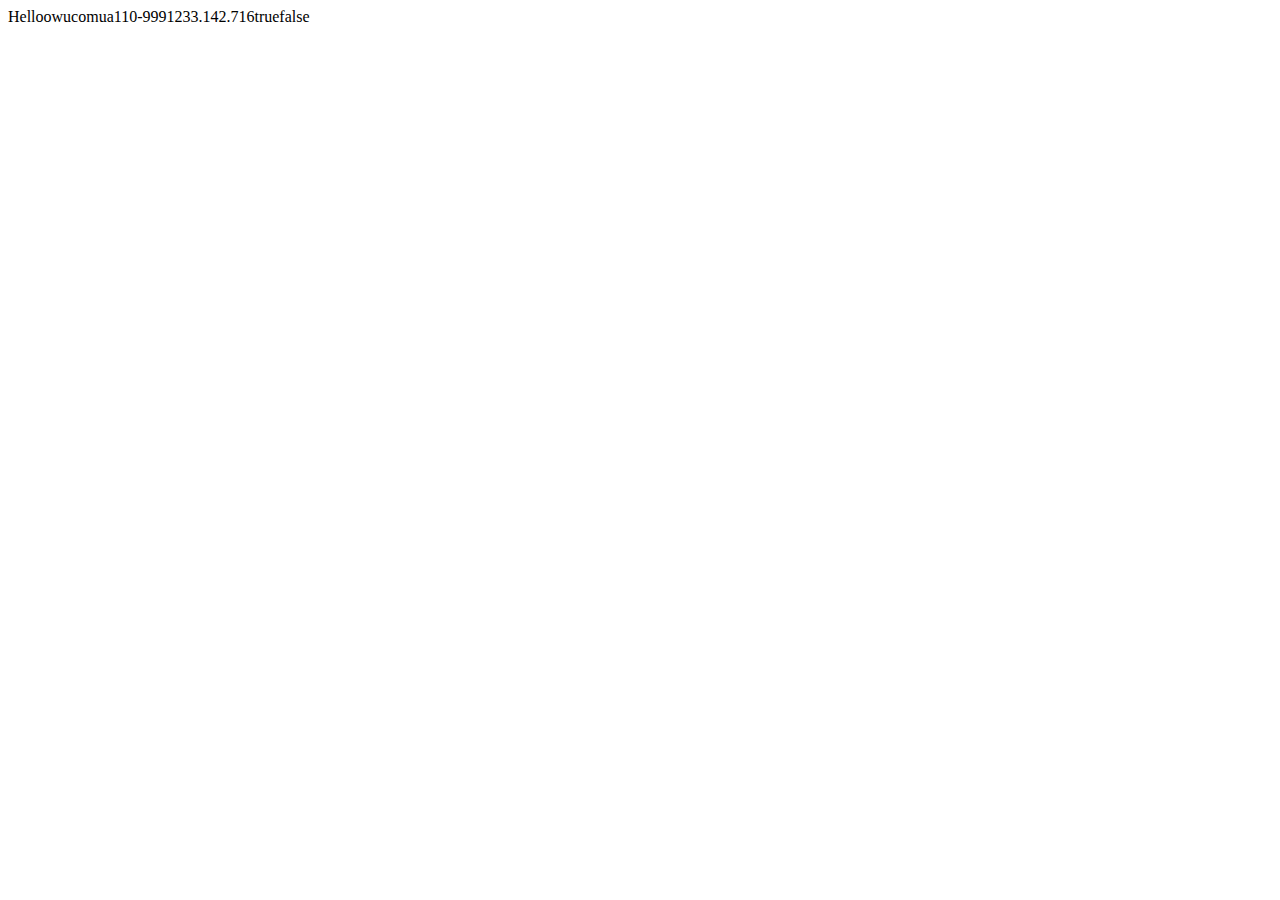
<file: lesson1/hw1/index.html>
<!doctype html>
<html lang="en">
<head>
    <meta charset="UTF-8">
    <meta name="viewport"
          content="width=device-width, user-scalable=no, initial-scale=1.0, maximum-scale=1.0, minimum-scale=1.0">
    <meta http-equiv="X-UA-Compatible" content="ie=edge">
    <title>Document</title>

</head>
<body>
<script src="main.js"></script>

</body>
</html>
</file>
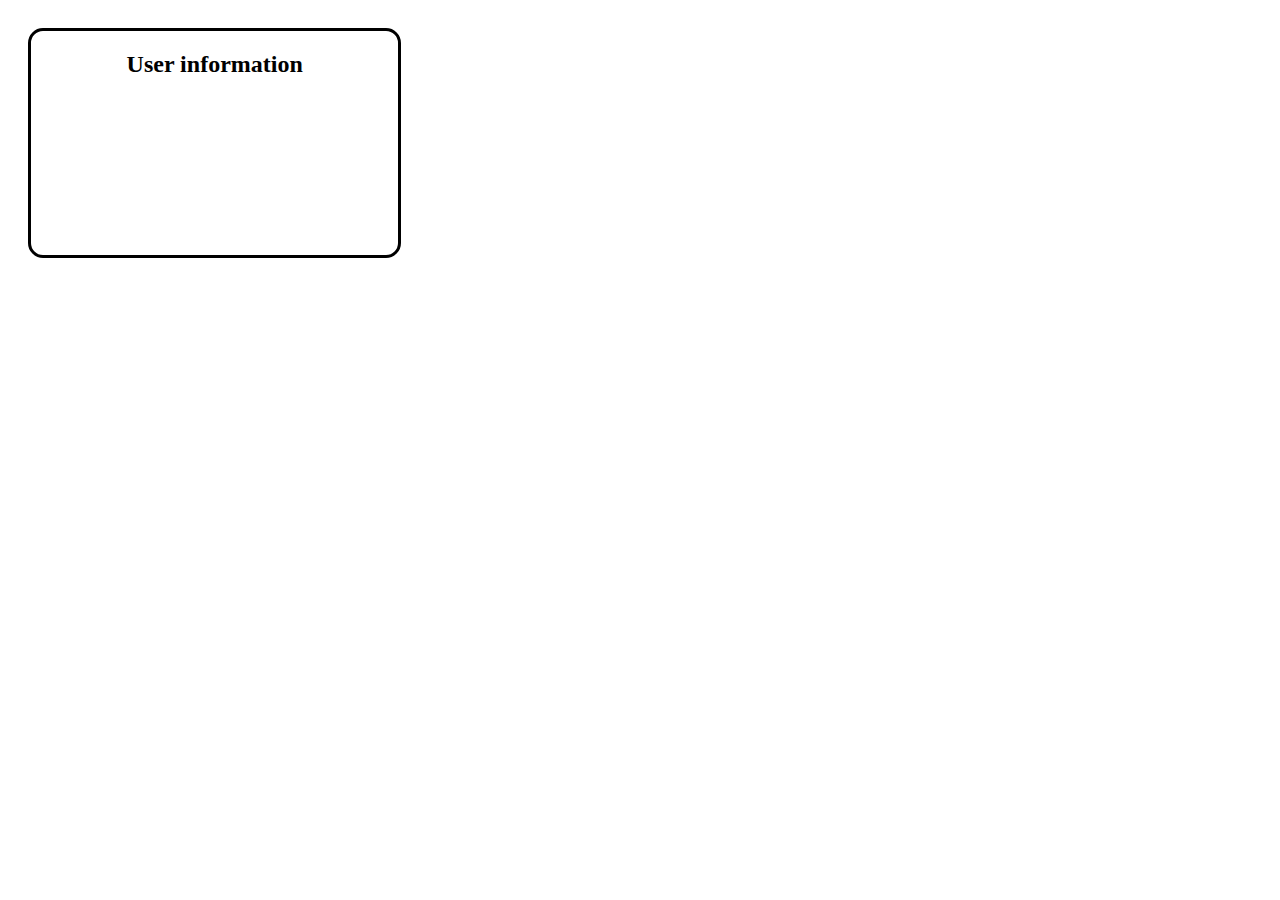
<file: Mini-Project/user-details.html>
<!doctype html>
<html lang="en">
<head>
    <meta charset="UTF-8">
    <meta name="viewport"
          content="width=device-width, user-scalable=no, initial-scale=1.0, maximum-scale=1.0, minimum-scale=1.0">
    <meta http-equiv="X-UA-Compatible" content="ie=edge">
    <title>Document</title>


</head>
<body>
<link rel="stylesheet" href="css/user-details.css">
<script src="js/user-details.js"></script>

</body>
</html>
</file>
<file: Mini-Project/css/user-details.css>
.wrap{
    display: flex;
    padding: 10px;
    width: 100%;
}
.user_data {
    text-align: center;
    margin: 10px;
    border-radius: 15px;
    border: solid 3px;
    width: 400px;
}

.posts_title, .post{
    background: silver;
    border-radius: 5px;
    border: solid 2px;
    margin: 10px;
    width: 75%;
}
.titles{
    background: #e89c0e;
    color: #17173a;
    border: solid 2px;
    border-radius: 5px ;
    margin-top: 5px;
    margin-bottom: 5px;
}

.title_data{
    display: flex;
    flex-wrap: wrap;
    width: 75%;
    height: 250px;
}

.div_post{
    background: #e89c0e;
    text-align: center;
    border-radius: 10px;
    border: solid 2px;
    margin: 5px;
    width: 18%;
    height: 180px;
}

.p_post{
    height: 50%;
}
</file>
